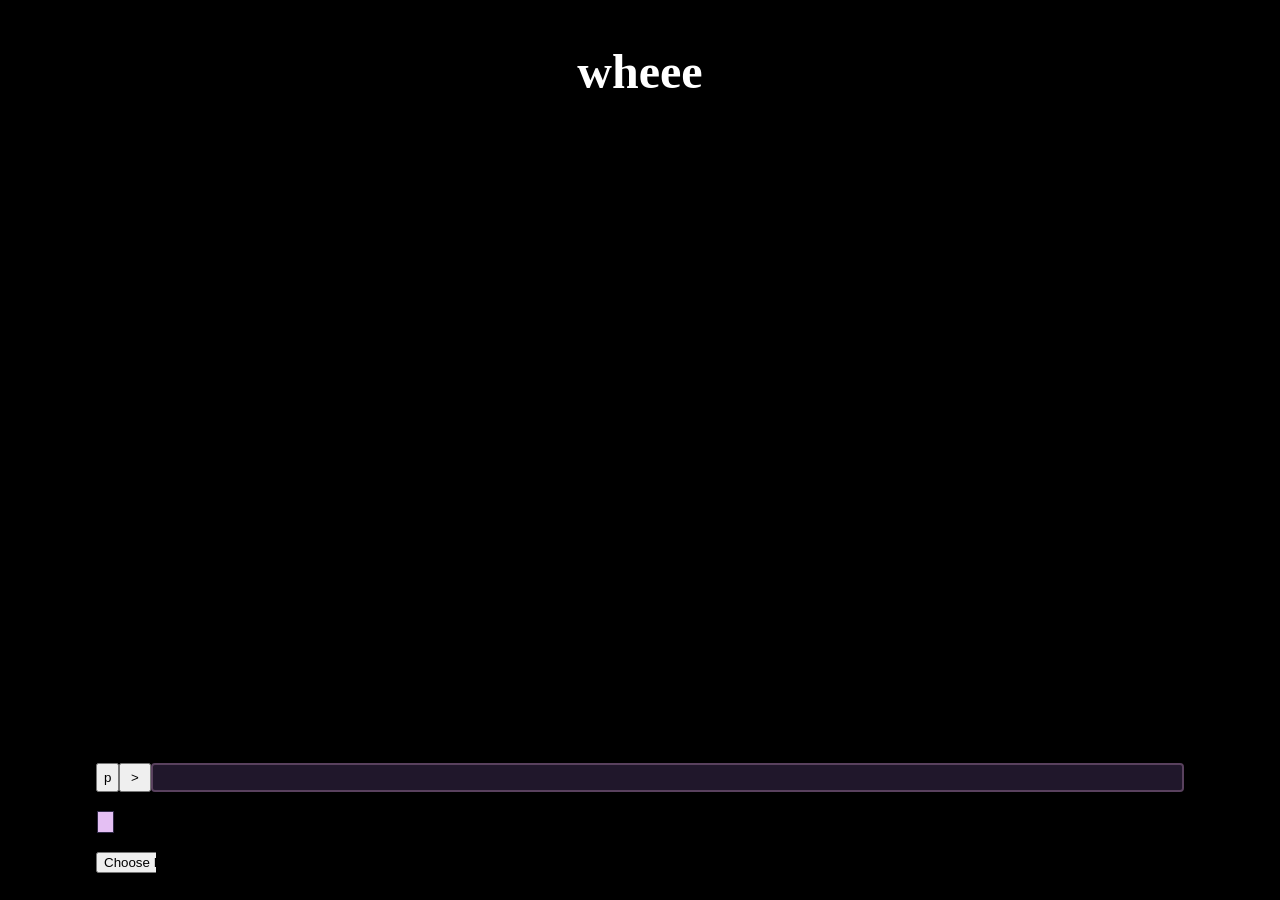
<file: singleviews/timelinetest.html>
<!DOCTYPE html>
<html lang="en">
	<head>
		<meta charset="utf-8">
		<link rel="stylesheet" href="../style.css">
		<script src="../timelinetest.js"></script>
		
		<!--link rel="preload" href="https://i.postimg.cc/3RCnNz5m/puppyrunsmlaa.png" as="image" /-->

		<title>Timeline Test</title>
		<meta name="title" content="Timeline Test" />
		<meta property="og:image" content="https://i.postimg.cc/YrJ2Sm2t/parallax-bg-parathumb.png">
		<meta property="og:url" content="https://gryphills.github.io/parallaxis/singleviews/oasis" />
		
		<meta property="twitter:url" content="https://gryphills.github.io/parallaxis/singleviews/oasis" />
		<meta property="twitter:title" content="Timeline Test" />
		<meta property="twitter:image" content="https://i.postimg.cc/YrJ2Sm2t/parallax-bg-parathumb.png" />
		<meta property="og:image:width" content="3200">
		<meta property="og:image:height" content="980">
		<meta property="twitter:card" content="summary_large_image" />

		<style>
			.timelineframe {
				background-color:#e4bff3;
				width:15px;
				height:20px;
				border: 1px solid #302a47;
				margin:1px;
			}
		</style>
  </head>
  
	<body>
    <div class="bgscreen">
      <div class="galleryitem">
		  <h2 class="gallery-title">wheee</h2>
		  <br>
		  
		  <div class="animation-wrap">
        	<div class="animbox" style='aspect-ratio:16/9; max-height:70vh;'>
				<div  style="width: 100%; height: 100%;">
					<div style="height: 100%;" class="frameholder">
					</div>
					
				</div>
				<div class="loadingcover" style="display: none;">
					
				</div>
			</div>
			<div class="animcontrolsbox">
				<input type="button" value="p" alt="Play/Pause" class="playbutton" data-toggled="false">
				<input type="range" min="0" class="animslider" max="0">
			</div>
		  </div>
		  
		  <br>
		  <div id="timelinesquares"><div style="background-color:#e4bff3;width:15px;height:20px;border: 1px solid #302a47; margin:1px;"></div></div>
		  <br>
		  <input accept="image/png, image/jpeg" id="uploadbutton" type="file" style="width:60px;height:30px;" multiple>
		  <br>
		  <div id="uploadedimgs"></div>
      </div>
    </div>
  </body>
</html>
</file>
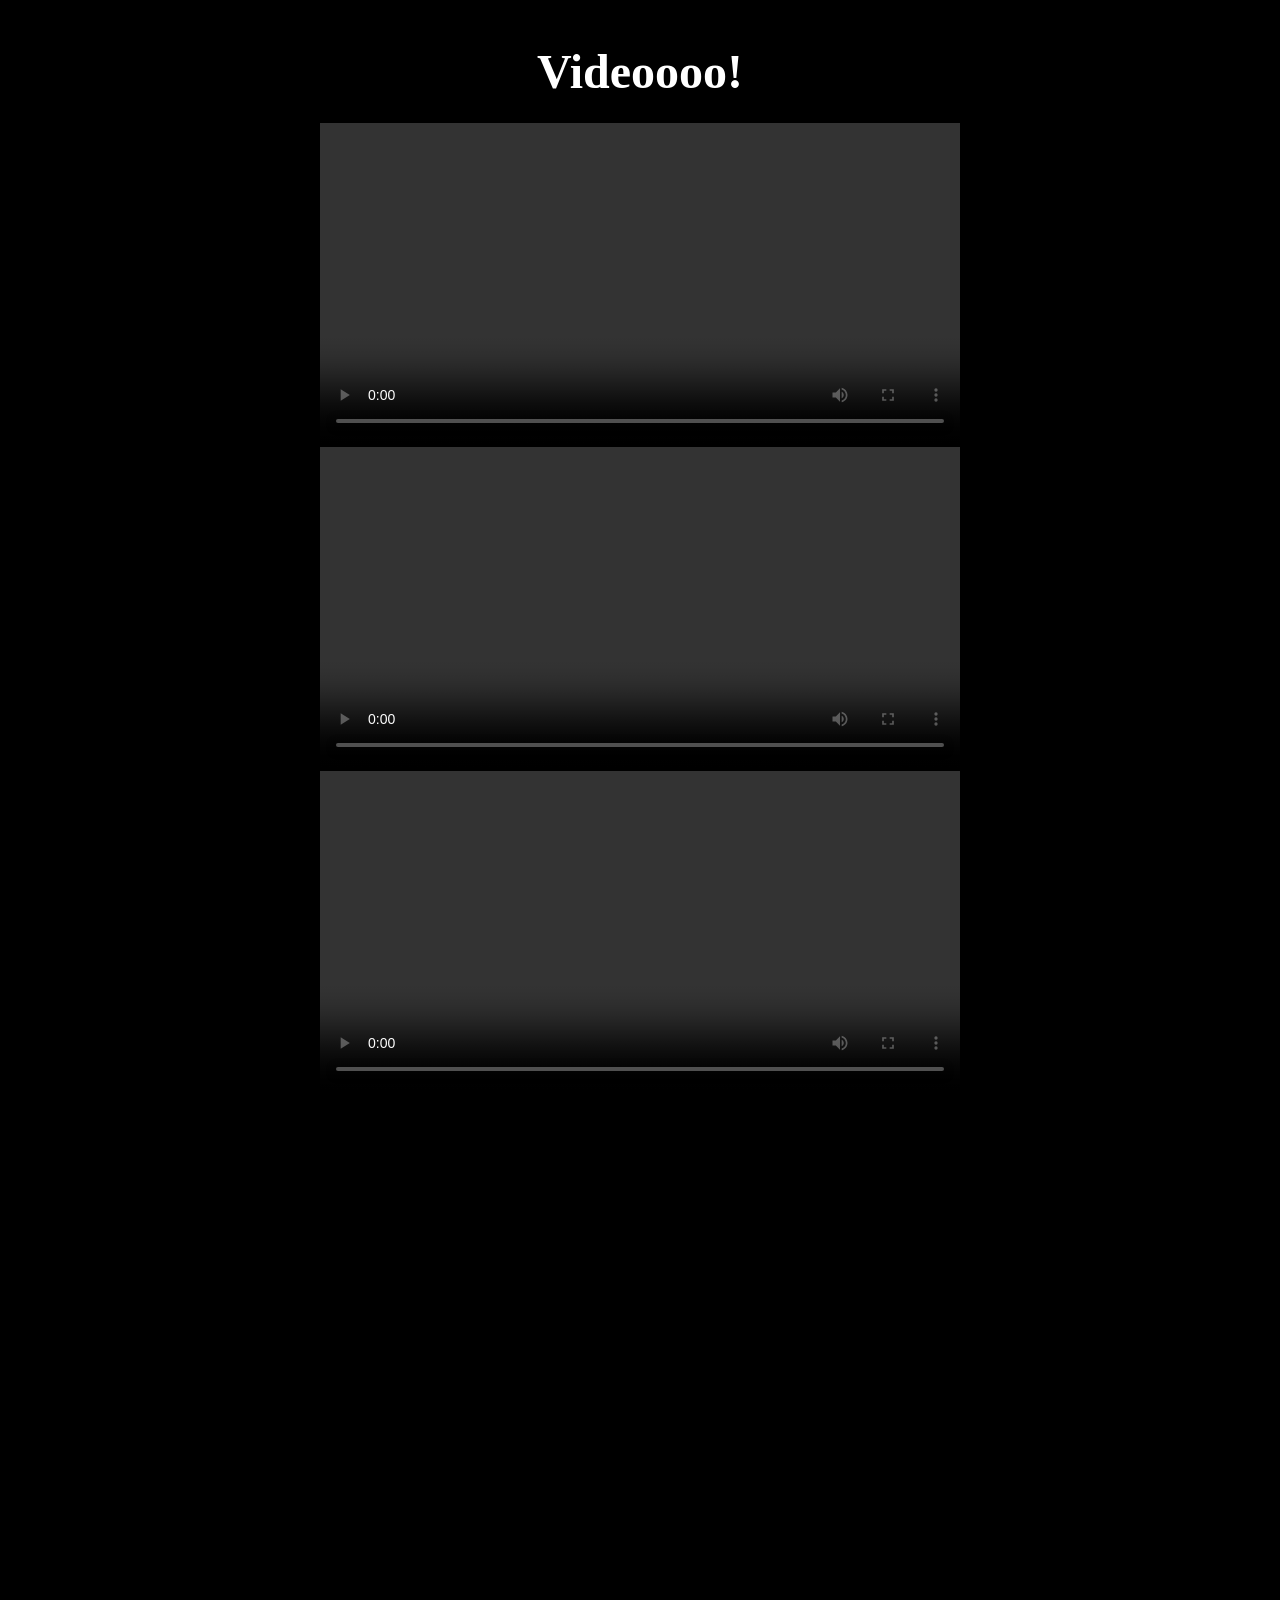
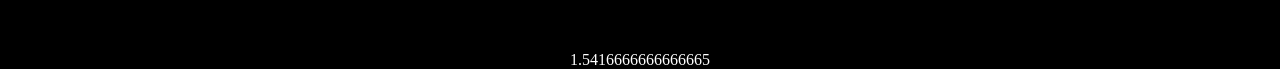
<file: singleviews/videotest.html>
<!DOCTYPE html>
<html lang="en">
	<head>
		<meta charset="utf-8">
		<link rel="stylesheet" href="../style.css">
		<script src="../function.js"></script>
		<link rel="preload" href="https://i.postimg.cc/3RCnNz5m/puppyrunsmlaa.png" as="image" />

		<title>Parallaxis - Oasis</title>
		<meta name="title" content="Parallaxis - Videotest" />
		<meta property="og:image" content="https://i.postimg.cc/YrJ2Sm2t/parallax-bg-parathumb.png">
		<meta property="og:url" content="https://gryphills.github.io/parallaxis/singleviews/oasis" />
		
		<meta property="twitter:url" content="https://gryphills.github.io/parallaxis/singleviews/oasis" />
		<meta property="twitter:title" content="Parallaxis - Videotest" />
		<meta property="twitter:image" content="https://i.postimg.cc/YrJ2Sm2t/parallax-bg-parathumb.png" />
		<meta property="og:image:width" content="3200">
		<meta property="og:image:height" content="980">
		<meta property="twitter:card" content="summary_large_image" />
  </head>
  
	<body>
    <div class="bgscreen">
      <div class="galleryitem">
		  <h2 class="gallery-title">Videoooo!</h2>
        <div class="videotest" style="max-width:50vw; margin: auto;">
			<video width="100%" height="auto" controls="">
			  <source src="../DoubleTrouble_wm.mp4" type="video/mp4">
				Your browser is having issues with this video, sorry :(!
			</video>
			<br><video width="100%" height="auto" controls="">
			  <source src="../evietest.mp4" type="video/mp4">
				Your browser is having issues with this video, sorry :(!
			</video><br>
			<video id="vid" width="100%" controls="">
		
				<source src="../Videotesttwinkle.mp4" type="video/mp4">
				Your browser is having issues with this video, sorry :(!
			</video>
		<div style="/*! overflow: clip; */ height: 540px; width: 960px;">
			<div id="nabbedframes" style="display:flex;">
				
			</div>
		</div>
		<p style="color:white;text-align: center;" id="counter">1.5416666666666665</p>
		<!--<input id="slidey" type="range" style="width: 100%;/*! height: 40px; */" min="0" max="297.471984">
		<input type="button" data-toggle="0" value="Play/pause" onclick="playpause(this)"></div>-->
      </div>
    </div>
  </body>
</html>
</file>
<file: style.css>
body {
    background-color: #000;
    font-family: "Cinzel", "Trajan", serif;
}

.galleryitem {
    max-width:85vw;
    max-height:80vh;
    margin:auto;
    padding: 20px;
}
.animation-wrapper {
    max-height: 75vh;
    margin: auto;
}
.gallery-title {
    font-size: 3em;
    font-weight: bold;
    text-align: center;
    color: white;
    margin: 0.5em;
}

.bgscreen {
    background-color: #000;
    min-height:100vh;
    margin: -8px;
}


.animplayerpreview {
    padding-left: 20px;
    padding-right: 20px;
}

.spritecreator {
  background-color: #e9dac4;
  border: 1px solid #5a5041;
  border-radius: .3em;
  text-align: center;
  min-width: 400px;
  max-width: 400px;
  font-size: 1.1em;
  padding-bottom: .5em;
}
.spritesbutton {
  font-size: 0.9em;
  font-weight: bold;
  padding: 5px;
  padding-right: 5px;
  padding-left: 5px;
  padding-left: 10px;
  padding-right: 10px;
  margin-bottom: 10px;
}
.infobox {
  display: inline-block;
  text-align: right;
  margin: auto;
}

.animslider {
  -webkit-appearance: none;  /* Override default CSS styles */
  appearance: none;
  width: 100%; /* Full-width */
  height: 25px; /* Specified height */
  background: #513a6c66; 
  outline: #896591a6 solid 2px;
  border-radius: 2px;
    
}
.animslider::-webkit-slider-thumb {
  -webkit-appearance: none; /* Override default look */
  appearance: none;
  width: 30px; /* Set a specific slider handle width */
  height: 25px; /* Slider handle height */
  background: url('https://i.postimg.cc/hPFtcw4V/slidergrabberp.png');
  border: 0;
  cursor: ew-resize; /* Cursor on hover */
}

.animslider::-moz-range-thumb {
  width: 30px; /* Set a specific slider handle width */
  height: 25px; /* Slider handle height */
  background: url('https://i.postimg.cc/hPFtcw4V/slidergrabberp.png');
  background-size: cover;
  border: 0px;
  cursor: ew-resize; /* Cursor on hover */
}
.animbox {
  display: block;
  max-width:100%;
  height:100%;
  max-height: 100vh;
  position: relative;
  overflow:hidden;
}
.anim-parallax {
  max-width: none;
  position: absolute;
  top: 0px;
  left: 0px;
  height: 100%;
}
.sprites {
  max-width: none;
  position: absolute;
  top: 0px;
  left: 0px;
}
.anim-olimg {
  position: absolute;
  width: 100%;
  bottom: 0px;
}
.loadingcover {
    background-color: #946fa5d9;
    position:absolute;
    text-align:center;
    vertical-align:center;
    width:100%;
    height:100%;
    font-size:1.5em;
    position: absolute;
    top: 0px;
}

.loadingcover::after{
  height: 40%;
  width: 20%;
  background: url('https://i.postimg.cc/3RCnNz5m/puppyrunsmlaa.png');
  content: 'Loading...';
  background-position: center center;
  background-size: contain;
  background-repeat: no-repeat;
  position: absolute;
  top:25%;
  left:40%;
    
}
.animcontrolsbox {
    display:flex;
    margin-top:10px;
}
</file>
